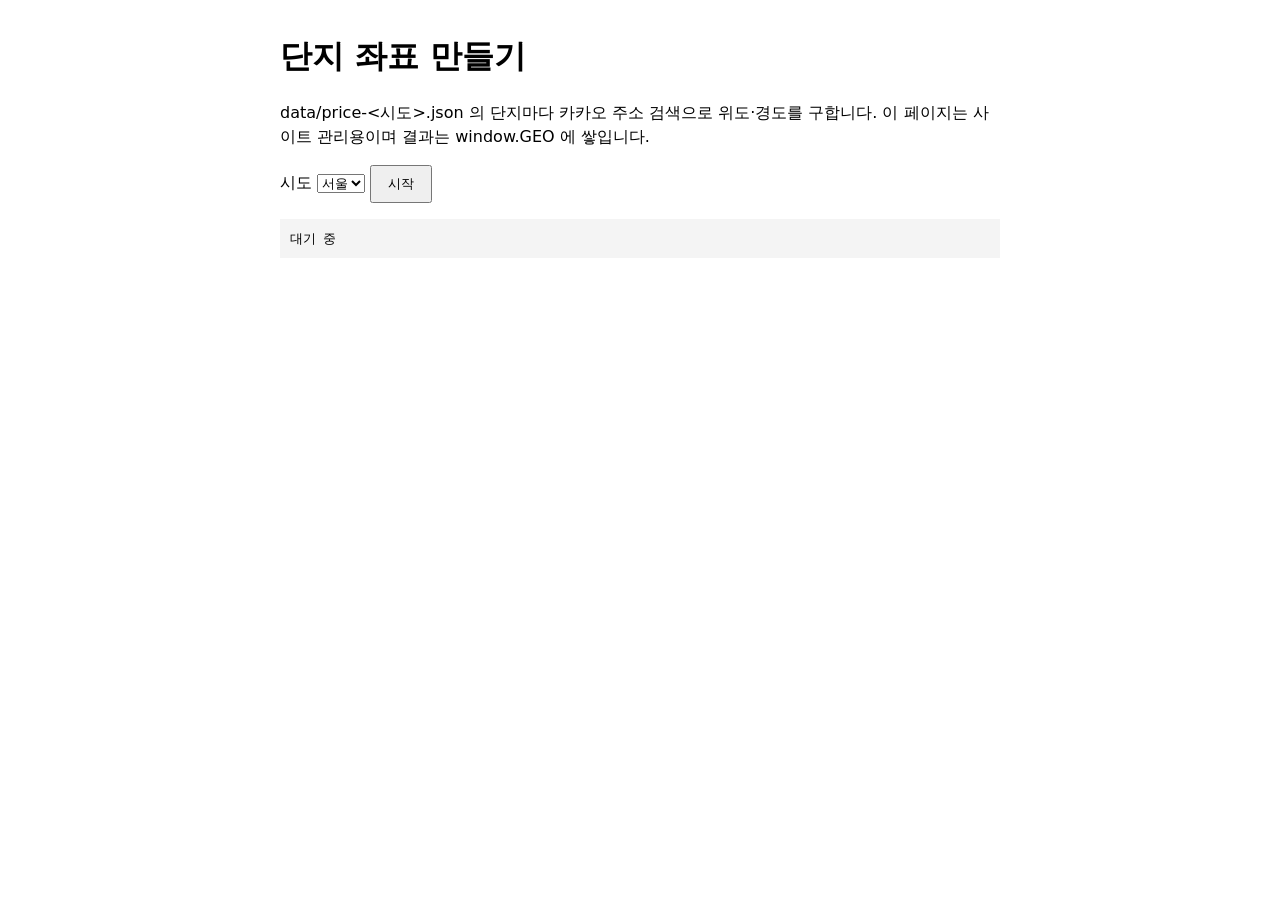
<file: tools/geocode.html>
<!doctype html>
<html lang="ko">
<head>
<meta charset="utf-8">
<meta name="viewport" content="width=device-width, initial-scale=1">
<title>집터 · 단지 좌표 만들기 (관리용)</title>
<style>body{font-family:system-ui,sans-serif;max-width:720px;margin:2rem auto;padding:0 1rem;line-height:1.5}pre{background:#f4f4f4;padding:.6rem;white-space:pre-wrap}button{padding:.5rem 1rem}</style>
</head>
<body>
<h1>단지 좌표 만들기</h1>
<p>data/price-&lt;시도&gt;.json 의 단지마다 카카오 주소 검색으로 위도·경도를 구합니다. 이 페이지는 사이트 관리용이며 결과는 window.GEO 에 쌓입니다.</p>
<p><label>시도 <select id="sido"><option value="seoul">서울</option><option value="gyeonggi">경기</option><option value="incheon">인천</option></select></label> <button id="go">시작</button></p>
<pre id="log">대기 중</pre>
<script src="https://dapi.kakao.com/v2/maps/sdk.js?appkey=37e04196393a74fd4c0faa01f2042f84&autoload=false&libraries=services"></script>
<script>
(function () {
  var log = document.getElementById("log");
  var SIDO_NAME = { seoul: "서울", gyeonggi: "경기", incheon: "인천" };
  function expand(code, dongKey) {
    var t = dongKey.split(" ");
    if (code === "gyeonggi" && t.length >= 2 && /구$/.test(t[0]) && t[0].length >= 4) t[0] = t[0].slice(0, 2) + "시 " + t[0].slice(2); // 경기의 시·구 합친 키: 시 이름은 모두 두 글자
    return t.join(" ");
  }
  window.GEO = { code: null, rows: 0, done: 0, ok: 0, out: [], running: false };
  function geocode(code, r) {
    var addr = SIDO_NAME[code] + " " + expand(code, r[0]) + " " + r[1];
    var dong = r[0].split(" ").slice(-1)[0];
    return new Promise(function (resolve) {
      new kakao.maps.services.Geocoder().addressSearch(addr, function (rows, st) {
        if (st === kakao.maps.services.Status.OK && rows[0]) return resolve([+(+rows[0].y).toFixed(5), +(+rows[0].x).toFixed(5), "a"]);
        new kakao.maps.services.Places().keywordSearch(dong + " " + r[2], function (data, status) {
          if (status === kakao.maps.services.Status.OK && data[0] && String(data[0].address_name).indexOf(dong) >= 0) return resolve([+(+data[0].y).toFixed(5), +(+data[0].x).toFixed(5), "k"]);
          resolve(null);
        });
      });
    });
  }
  function run(code) {
    var G = window.GEO; G.code = code; G.out = []; G.done = 0; G.ok = 0; G.running = true;
    fetch("../data/price-" + code + ".json").then(function (r) { return r.json(); }).then(function (rows) {
      G.rows = rows.length; G.out = new Array(rows.length).fill(null);
      var i = 0, active = 0, CONC = 4;
      function tick() {
        while (active < CONC && i < rows.length) {
          (function (idx) {
            active++;
            geocode(code, rows[idx]).then(function (p) { G.out[idx] = p; if (p) G.ok++; }).catch(function () {}).then(function () {
              active--; G.done++;
              if (G.done % 50 === 0 || G.done === rows.length) log.textContent = code + ": " + G.done + "/" + rows.length + " 처리, 좌표 찾음 " + G.ok;
              if (G.done === rows.length) { G.running = false; log.textContent += "\n완료"; } else setTimeout(tick, 30);
            });
          })(i++);
        }
      }
      tick();
    }).catch(function (e) { log.textContent = "데이터 로드 실패: " + e; G.running = false; });
  }
  document.getElementById("go").addEventListener("click", function () {
    var code = document.getElementById("sido").value;
    kakao.maps.load(function () { log.textContent = "시작: " + code; run(code); });
  });
  window.GEO.start = function (code) { kakao.maps.load(function () { run(code); }); };
})();
</script>
</body>
</html>
</file>
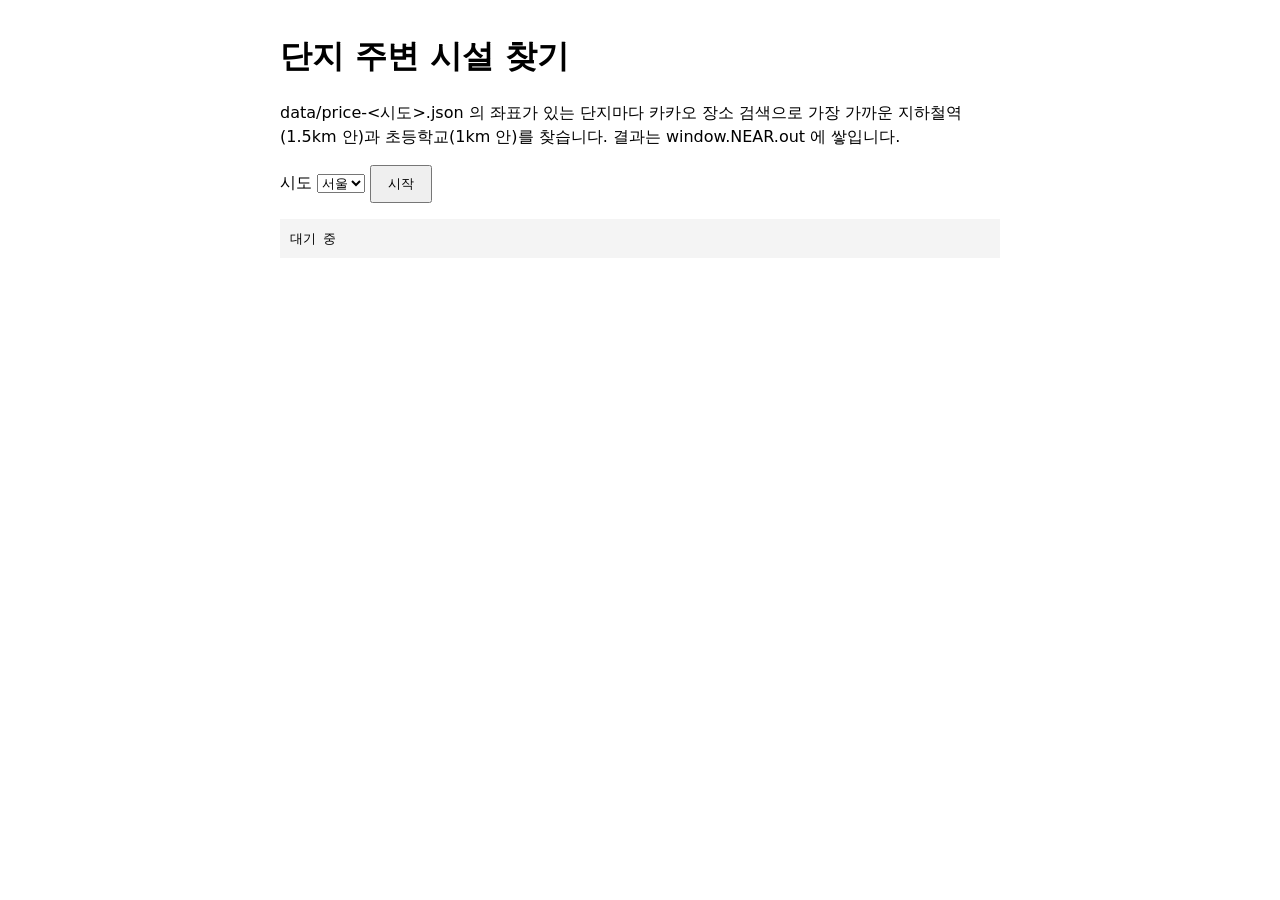
<file: tools/near.html>
<!doctype html>
<html lang="ko">
<head>
<meta charset="utf-8">
<meta name="viewport" content="width=device-width, initial-scale=1">
<title>집터 · 단지 주변 시설 찾기 (관리용)</title>
<style>body{font-family:system-ui,sans-serif;max-width:720px;margin:2rem auto;padding:0 1rem;line-height:1.5}pre{background:#f4f4f4;padding:.6rem;white-space:pre-wrap}button{padding:.5rem 1rem}</style>
</head>
<body>
<h1>단지 주변 시설 찾기</h1>
<p>data/price-&lt;시도&gt;.json 의 좌표가 있는 단지마다 카카오 장소 검색으로 가장 가까운 지하철역(1.5km 안)과 초등학교(1km 안)를 찾습니다. 결과는 window.NEAR.out 에 쌓입니다.</p>
<p><label>시도 <select id="sido"><option value="seoul">서울</option><option value="gyeonggi">경기</option><option value="incheon">인천</option></select></label> <button id="go">시작</button></p>
<pre id="log">대기 중</pre>
<script src="https://dapi.kakao.com/v2/maps/sdk.js?appkey=37e04196393a74fd4c0faa01f2042f84&autoload=false&libraries=services"></script>
<script>
(function () {
  var log = document.getElementById("log");
  window.NEAR = { code: null, rows: 0, done: 0, out: [], running: false };
  function cat(ps, code, lat, lng, radius) {
    return new Promise(function (resolve) {
      ps.categorySearch(code, function (data, status) {
        if (status === kakao.maps.services.Status.OK && data.length) {
          data.sort(function (a, b) { return Number(a.distance) - Number(b.distance); });
          resolve(data);
        } else resolve([]);
      }, { location: new kakao.maps.LatLng(lat, lng), radius: radius, sort: kakao.maps.services.SortBy.DISTANCE });
    });
  }
  function clean(n) { return String(n || "").replace(/\s*\d+호선.*$/, "").replace(/\s+/g, " ").trim(); }
  function near(r) {
    var p = r[5]; if (!p) return Promise.resolve(null);
    var ps = new kakao.maps.services.Places();
    return cat(ps, "SW8", p[0], p[1], 1500).then(function (st) {
      var s = st[0] ? [clean(st[0].place_name), Number(st[0].distance), (function (x) { var m = /(\d+호선|[가-힣A-Za-z]+선)/.exec(x.place_name + " " + x.category_name); return m ? m[1] : ""; })(st[0])] : null;
      return cat(ps, "SC4", p[0], p[1], 1000).then(function (sc) {
        var el = sc.find(function (x) { return /초등학교/.test(x.place_name) && !/병설|부설유치원|유치원/.test(x.place_name); });
        return [s, el ? [el.place_name.replace(/\s+/g, " ").trim(), Number(el.distance)] : null];
      });
    });
  }
  function run(code) {
    var N = window.NEAR; N.code = code; N.out = []; N.done = 0; N.running = true;
    fetch("../data/price-" + code + ".json").then(function (r) { return r.json(); }).then(function (rows) {
      N.rows = rows.length; N.out = new Array(rows.length).fill(null);
      var i = 0, active = 0, CONC = 3;
      function tick() {
        while (active < CONC && i < rows.length) {
          (function (idx) {
            active++;
            near(rows[idx]).then(function (p) { N.out[idx] = p; }).catch(function () {}).then(function () {
              active--; N.done++;
              if (N.done % 50 === 0 || N.done === rows.length) log.textContent = code + ": " + N.done + "/" + rows.length;
              if (N.done === rows.length) { N.running = false; log.textContent += "\n완료"; } else setTimeout(tick, 40);
            });
          })(i++);
        }
      }
      tick();
    }).catch(function (e) { log.textContent = "데이터 로드 실패: " + e; N.running = false; });
  }
  document.getElementById("go").addEventListener("click", function () { var code = document.getElementById("sido").value; kakao.maps.load(function () { run(code); }); });
  window.NEAR.start = function (code) { kakao.maps.load(function () { run(code); }); };
})();
</script>
</body>
</html>
</file>
